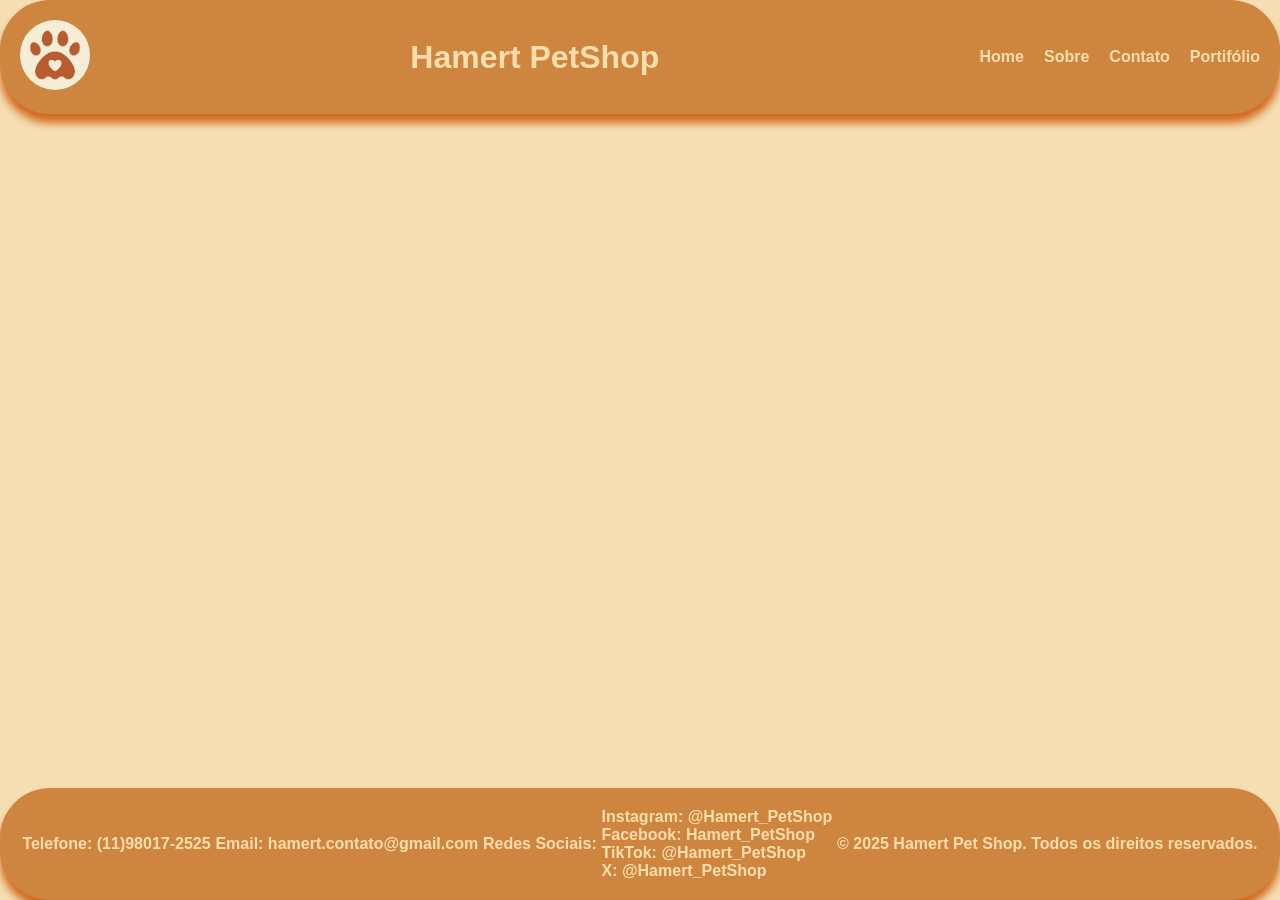
<file: index.html>
<!DOCTYPE html>
<html lang="pt-br">
<head>
    <meta charset="UTF-8">
    <meta name="viewport" content="width=device-width, initial-scale=1.0">
    <link rel="stylesheet" href="./src/css/style.css">
    <title>Home</title>
</head>
<body>
    <header>
    <a href="index.html">
        <img src="./src/assets/Logo PetShop.avif" alt="Logo PetShop" class="logo">
    </a>
    <h1 class="NomeLoja">Hamert PetShop</h1>
        <nav>
            <ul>
                <li><a href="./index.html">Home</a></li>
                <li><a href="./src/pages/sobre.html">Sobre</a></li>
                <li><a href="./src/pages/contato.html">Contato</a></li>
                <li><a href="./src/pages/portifolio.html">Portifólio</a></li>
            </ul>
        </nav>
    </header>
    <footer>
        <div class="Contatos">
            <p>Telefone: (11)98017-2525</p>
            <p>Email: hamert.contato@gmail.com</p>
            <p>Redes Sociais: </p>
            <div class="RedesSociais">
                <p>Instagram: @Hamert_PetShop</p>
                <p>Facebook: Hamert_PetShop</p>
                <p>TikTok: @Hamert_PetShop</p>
                <p>X: @Hamert_PetShop</p>
            </div>
            <p>© 2025 Hamert Pet Shop. Todos os direitos reservados.</p>
        </div>
    </footer>
</body>
</html>
</file>
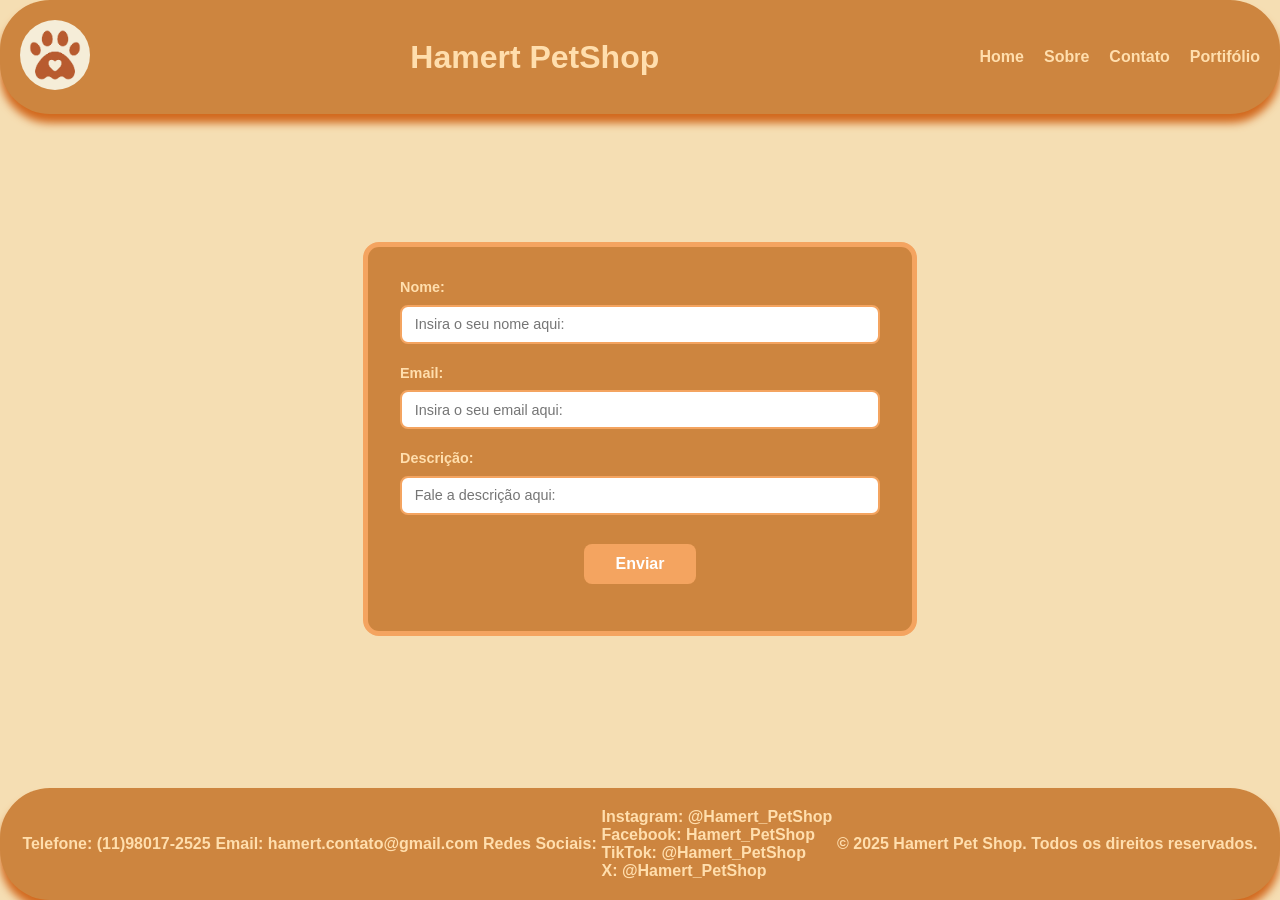
<file: src/pages/contato.html>
<!DOCTYPE html>
<html lang="en">
<head>
    <meta charset="UTF-8">
    <meta name="viewport" content="width=device-width, initial-scale=1.0">
    <title>Contato</title>
    <link rel="stylesheet" href="../css/style.css">
</head>
<body>
    <header>
    <a href="../../index.html">
        <img src="../assets/Logo PetShop.avif" alt="Logo PetShop" class="logo" href="../../index.html">
    </a>
    <h1 class="NomeLoja">Hamert PetShop</h1>
        <nav>
            <ul>
                <li><a href="../../index.html">Home</a></li>
                <li><a href="sobre.html">Sobre</a></li>
                <li><a href="contato.html">Contato</a></li>
                <li><a href="portifolio.html">Portifólio</a></li>
            </ul>
        </nav>
    </header>
    <form class="formulario">
        <label>Nome: </label>
        <input type="text" placeholder="Insira o seu nome aqui:">
        <label>Email: </label>
        <input type="email" placeholder="Insira o seu email aqui:">
        <label>Descrição: </label>
        <input type="text" placeholder="Fale a descrição aqui:">
        <input type="button" value="Enviar">
    </form>
    <footer>
        <div class="Contatos">
            <p>Telefone: (11)98017-2525</p>
            <p>Email: hamert.contato@gmail.com</p>
            <p>Redes Sociais: </p>
            <div class="RedesSociais">
                <p>Instagram: @Hamert_PetShop</p>
                <p>Facebook: Hamert_PetShop</p>
                <p>TikTok: @Hamert_PetShop</p>
                <p>X: @Hamert_PetShop</p>
            </div>
            <p>© 2025 Hamert Pet Shop. Todos os direitos reservados.</p>
        </div>
    </footer>
</body>
</html>
</file>
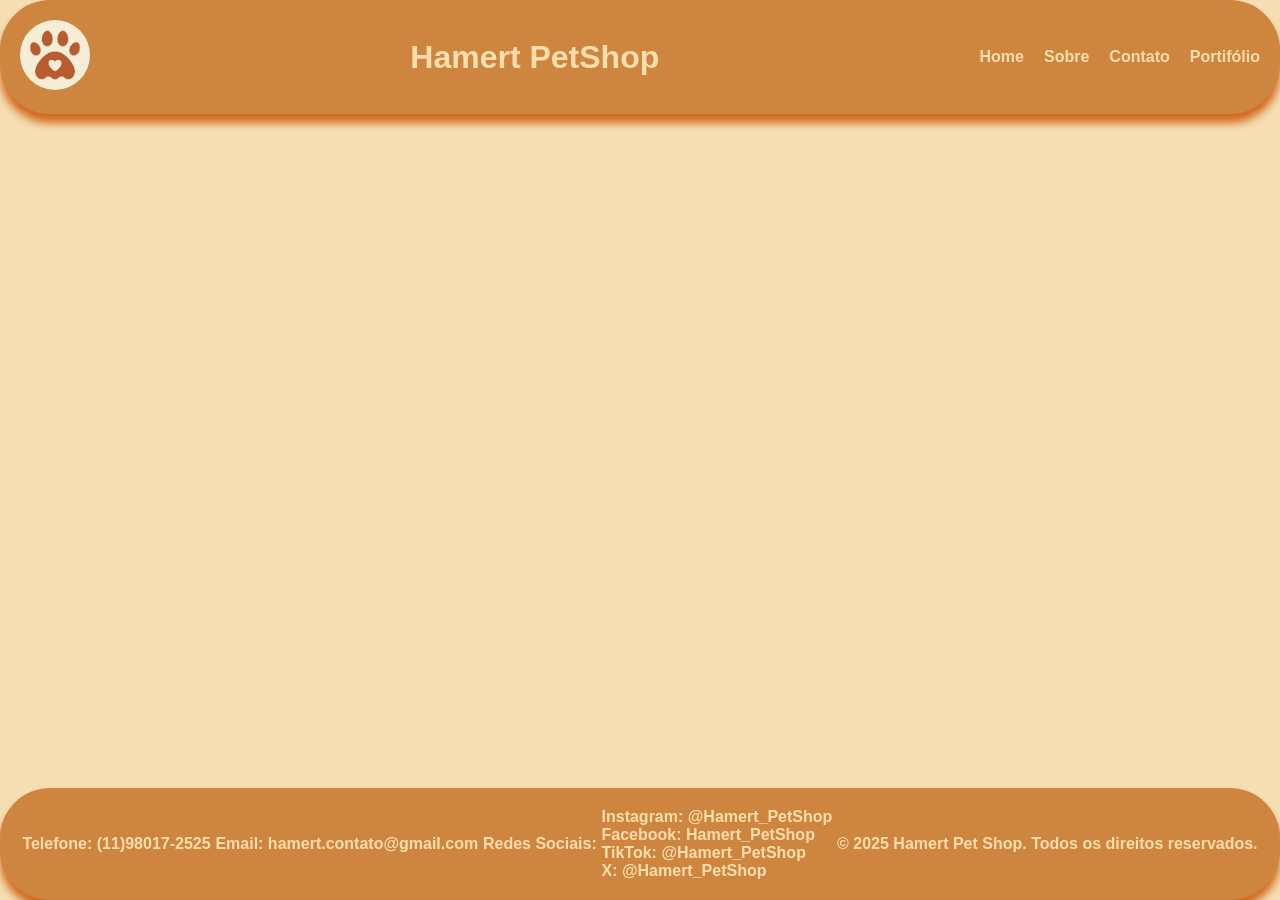
<file: src/pages/portifolio.html>
<!DOCTYPE html>
<html lang="en">
<head>
    <meta charset="UTF-8">
    <meta name="viewport" content="width=device-width, initial-scale=1.0">
    <title>Portifólio</title>
    <link rel="stylesheet" href="../css/style.css">
</head>
<body>
    <header>
    <a href="../../index.html">
        <img src="../assets/Logo PetShop.avif" alt="Logo PetShop" class="logo" href="../../index.html">
    </a>
    <h1 class="NomeLoja">Hamert PetShop</h1>
        <nav>
            <ul>
                <li><a href="../../index.html">Home</a></li>
                <li><a href="sobre.html">Sobre</a></li>
                <li><a href="contato.html">Contato</a></li>
                <li><a href="portifolio.html">Portifólio</a></li>
            </ul>
        </nav>
    </header>
    <footer>
        <div class="Contatos">
            <p>Telefone: (11)98017-2525</p>
            <p>Email: hamert.contato@gmail.com</p>
            <p>Redes Sociais: </p>
            <div class="RedesSociais">
                <p>Instagram: @Hamert_PetShop</p>
                <p>Facebook: Hamert_PetShop</p>
                <p>TikTok: @Hamert_PetShop</p>
                <p>X: @Hamert_PetShop</p>
            </div>
            <p>© 2025 Hamert Pet Shop. Todos os direitos reservados.</p>
        </div>
    </footer>
</body>
</html>
</file>
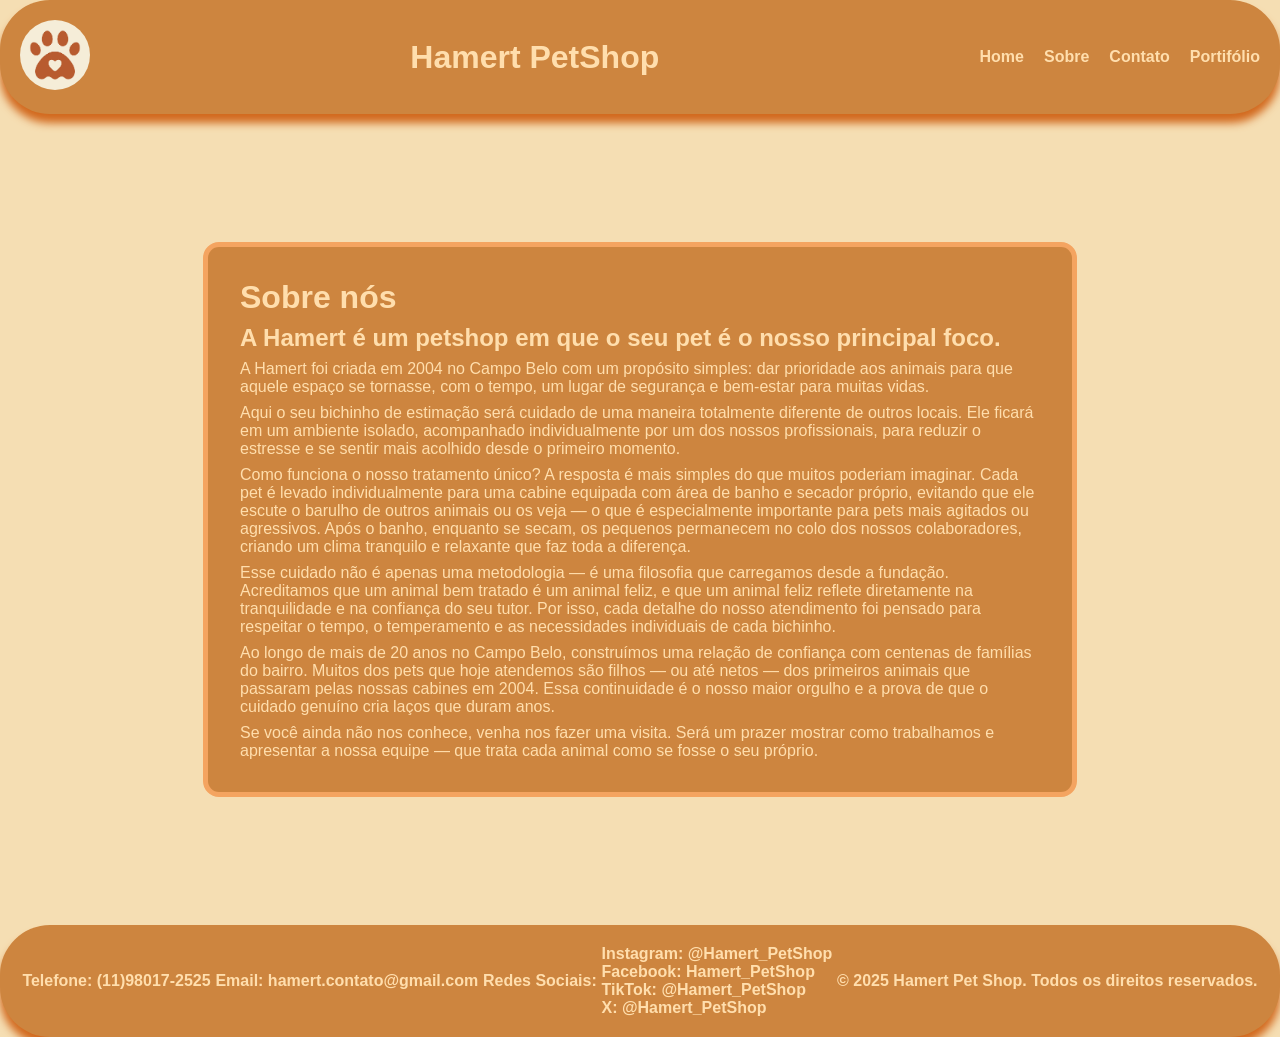
<file: src/pages/sobre.html>
<!DOCTYPE html>
<html lang="en">
<head>
    <meta charset="UTF-8">
    <meta name="viewport" content="width=device-width, initial-scale=1.0">
    <title>Sobre</title>
    <link rel="stylesheet" href="../css/style.css"> 
</head>
<body>
    <header>
    <a href="../../index.html">
        <img src="../assets/Logo PetShop.avif" alt="Logo PetShop" class="logo" href="../../index.html">
    </a>
    <h1 class="NomeLoja">Hamert PetShop</h1>
        <nav>
            <ul>
                <li><a href="../../index.html">Home</a></li>
                <li><a href="sobre.html">Sobre</a></li>
                <li><a href="contato.html">Contato</a></li>
                <li><a href="portifolio.html">Portifólio</a></li>
            </ul>
        </nav>
    </header>
    <div class="SobreNos">
       <h1>Sobre nós</h1>
        <h2>A Hamert é um petshop em que o seu pet é o nosso principal foco.</h2>

        <p>A Hamert foi criada em 2004 no Campo Belo com um propósito simples: dar prioridade aos animais para que aquele espaço se tornasse, com o tempo, um lugar de segurança e bem-estar para muitas vidas.</p>

        <p>Aqui o seu bichinho de estimação será cuidado de uma maneira totalmente diferente de outros locais. Ele ficará em um ambiente isolado, acompanhado individualmente por um dos nossos profissionais, para reduzir o estresse e se sentir mais acolhido desde o primeiro momento.</p>

        <p>Como funciona o nosso tratamento único? A resposta é mais simples do que muitos poderiam imaginar. Cada pet é levado individualmente para uma cabine equipada com área de banho e secador próprio, evitando que ele escute o barulho de outros animais ou os veja — o que é especialmente importante para pets mais agitados ou agressivos. Após o banho, enquanto se secam, os pequenos permanecem no colo dos nossos colaboradores, criando um clima tranquilo e relaxante que faz toda a diferença.</p>

        <p>Esse cuidado não é apenas uma metodologia — é uma filosofia que carregamos desde a fundação. Acreditamos que um animal bem tratado é um animal feliz, e que um animal feliz reflete diretamente na tranquilidade e na confiança do seu tutor. Por isso, cada detalhe do nosso atendimento foi pensado para respeitar o tempo, o temperamento e as necessidades individuais de cada bichinho.</p>

        <p>Ao longo de mais de 20 anos no Campo Belo, construímos uma relação de confiança com centenas de famílias do bairro. Muitos dos pets que hoje atendemos são filhos — ou até netos — dos primeiros animais que passaram pelas nossas cabines em 2004. Essa continuidade é o nosso maior orgulho e a prova de que o cuidado genuíno cria laços que duram anos.</p>

        <p>Se você ainda não nos conhece, venha nos fazer uma visita. Será um prazer mostrar como trabalhamos e apresentar a nossa equipe — que trata cada animal como se fosse o seu próprio.</p>
    </div>
    <footer>
        <div class="Contatos">
            <p>Telefone: (11)98017-2525</p>
            <p>Email: hamert.contato@gmail.com</p>
            <p>Redes Sociais: </p>
            <div class="RedesSociais">
                <p>Instagram: @Hamert_PetShop</p>
                <p>Facebook: Hamert_PetShop</p>
                <p>TikTok: @Hamert_PetShop</p>
                <p>X: @Hamert_PetShop</p>
            </div>
            <p>© 2025 Hamert Pet Shop. Todos os direitos reservados.</p>
        </div>
    </footer>
</body>
</html>
</file>
<file: src/css/style.css>
:root{
    --branco: #FFFFFF;
    --preto: #000000;
    --color1: #CD853F;
    --color2: #D2691E;
    --color3: #F4A460;
    --color4: #FFDEAD;
    --color5: #F5DEB3;
    --fontFamily: "Cascadia-Code", sans-serif;
}

*{
    margin: 0;
    padding: 0;
}

body{
    font-family: var(--fontFamily);
    background: var(--color5);
    display: flex;
    flex-direction: column;
    min-height: 100vh;
    
}

header .logo{
    width: 70px;
    height: 70px;
    border-radius: 50%;
}

header{
    background-color: var(--color1);
    color: var(--preto);
    padding: 20px;
    display: flex;
    justify-content: space-between;
    align-items: center;
    box-shadow: 0 9px 9px var(--color2);
    border-radius: 50px;
    transition: color 0.3s ease;
}

header nav ul{
    display:flex;
    gap:20px;
    list-style:none;
}

header nav ul li a{
    text-decoration:none;
    color:var(--color4);
    font-weight:800;
}

header nav ul li a:hover{
    color:var(--branco);
}
footer{
    background-color: var(--color1);
    color: var(--preto);
    padding: 20px;
    box-shadow: 0 9px 9px var(--color2);
    border-radius: 50px;
    margin-top: auto;
}
.Contatos{
    display: flex;
    align-items: center;
    justify-content: space-around;
    color: var(--color4);
    font-weight: 800;
    transition: color 0.3s ease;
}
.Contatos p:hover{
    color:var(--branco);
}
.formulario {
    display: flex;
    flex-direction: column;
    align-items: stretch;

    width: 30em;
    min-height: 20em;
    padding: 2rem;
    gap: 0.5rem;
    margin: 8em auto;

    background-color: var(--color1);
    border: 5px solid var(--color3);
    border-radius: 16px;

    color: var(--color4);
    font-family: Verdana, Geneva, Tahoma, sans-serif;
}

.formulario label {
    font-size: 0.9rem;
    font-weight: bold;
    margin-bottom: 0.1rem;
}

.formulario input[type="text"],
.formulario input[type="email"] {
    width: 100%;
    padding: 0.6rem 0.8rem;
    margin-bottom: 0.8rem;
    border: 2px solid var(--color3);
    border-radius: 8px;
    background-color: var(--branco);
    color: var(--color2);
    font-family: inherit;
    font-size: 0.9rem;
    outline: none;
    transition: border-color 0.2s;
    box-sizing: border-box;
}

.formulario input[type="text"]:focus,
.formulario input[type="email"]:focus {
    border-color: var(--color4);
}

.formulario input[type="button"] {
    margin-top: 0.5rem;
    padding: 0.7rem 2rem;
    align-self: center;
    background-color: var(--color3);
    color: var(--branco);
    border: none;
    border-radius: 8px;
    font-family: inherit;
    font-size: 1rem;
    font-weight: bold;
    cursor: pointer;
    transition: opacity 0.2s;
}

.formulario input[type="button"]:hover {
    opacity: 0.85;
}
.SobreNos{
     display: flex;
    flex-direction: column;
    align-items: stretch;

    width: 50em;
    min-height: 20em;
    padding: 2rem;
    gap: 0.5rem;
    margin: 8em auto;

    background-color: var(--color1);
    border: 5px solid var(--color3);
    border-radius: 16px;

    color: var(--color4);
    font-family: Verdana, Geneva, Tahoma, sans-serif;
}
.NomeLoja{
    color: var(--color4);
    transition: color 0.3s ease;
}
.NomeLoja:hover{
    color: var(--branco);
}
</file>
